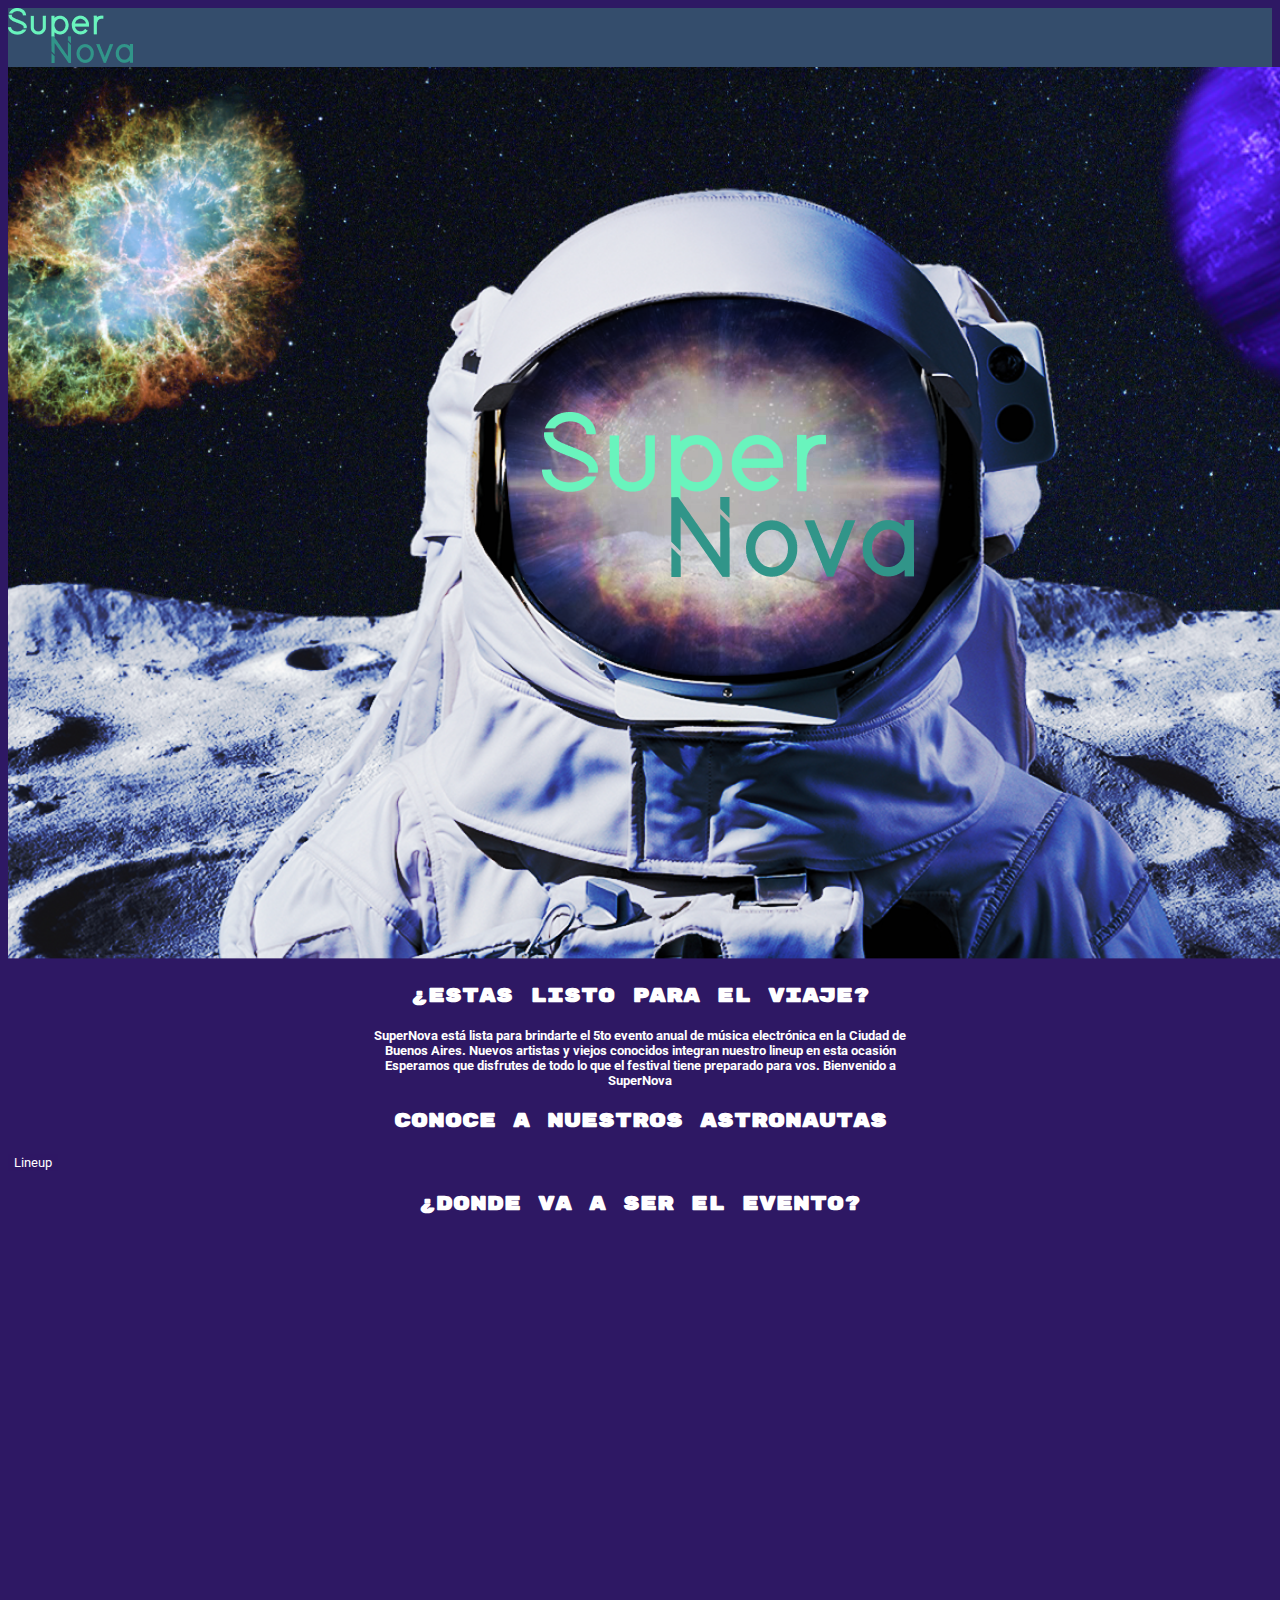
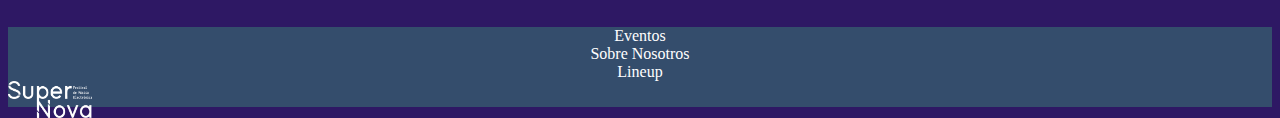
<file: index.html>
<!DOCTYPE html>
<html lang="en" class="html-index">
<head>
    <meta charset="UTF-8">
    <meta http-equiv="X-UA-Compatible" content="IE=edge">
    <meta name="viewport" content="width=device-width, initial-scale=1.0">
    <title>Pagina Principal SuperNova</title>
    <link href="https://cdn.jsdelivr.net/npm/bootstrap@5.3.0-alpha1/dist/css/bootstrap.min.css" rel="stylesheet" integrity="sha384-GLhlTQ8iRABdZLl6O3oVMWSktQOp6b7In1Zl3/Jr59b6EGGoI1aFkw7cmDA6j6gD" crossorigin="anonymous">
    <link rel="stylesheet" href="https://cdnjs.cloudflare.com/ajax/libs/font-awesome/4.7.0/css/font-awesome.min.css">

    <!-- fuentes -->
    <link rel="preconnect" href="https://fonts.googleapis.com">
    <link rel="preconnect" href="https://fonts.gstatic.com" crossorigin>
    <link href="https://fonts.googleapis.com/css2?family=Rubik+Mono+One&display=swap" rel="stylesheet">
    <link rel="preconnect" href="https://fonts.googleapis.com">
    <link rel="preconnect" href="https://fonts.gstatic.com" crossorigin>
    <link href="https://fonts.googleapis.com/css2?family=Roboto:ital,wght@0,400;1,100&display=swap" rel="stylesheet">
    <link rel="stylesheet" href="./CSS/styles.css">
</head>

<body class="body">
    <div class="topnav">
        <img src="./Imagenes-supernova/logo.png" alt="logo">
    </div>

    <img class="fondo-laptop" src="./Imagenes-supernova/Pagina Principal.png" alt="fondo-laptop">
    
    <img class="fondo-movil" src="./Imagenes-supernova/fondo.png" alt="fondo-movil">


    <h1 class="bienvenida">¿Estas listo para el viaje?</h1>

    <h4 class="texto-index">SuperNova está lista para brindarte el 5to evento anual de música electrónica en la Ciudad de Buenos Aires.

        Nuevos artistas y viejos conocidos integran nuestro lineup en esta ocasión 
        
        Esperamos que disfrutes de todo lo que el festival tiene preparado para vos.
        
        Bienvenido a SuperNova</h4>

    
    <h3 class="lineup">Conoce a nuestros astronautas</h3>
    
    <div class="row">
        <button id="btn" class="boton-lineup">
            <a class="link-lineup" href="./Pages/lineup.html">Lineup</a> 
        </button>
    </div>
    
    <h3 class="mapa">¿Donde va a ser el evento?</h3>

    <p class="iframe">
        <iframe class="iframe" src="https://www.google.com/maps/embed?pb=!1m18!1m12!1m3!1d3283.9650029363593!2d-58.36359308505226!3d-34.6050464650749!2m3!1f0!2f0!3f0!3m2!1i1024!2i768!4f13.1!3m3!1m2!1s0x95a3352f6d9b1d61%3A0xc29771db8a514e82!2sAv.%20de%20los%20Italianos%2C%20Buenos%20Aires!5e0!3m2!1ses!2sar!4v1677771933197!5m2!1ses!2sar" width="400" height="300" style="border:0;" allowfullscreen="" loading="lazy" referrerpolicy="no-referrer-when-downgrade"></iframe>
    </p>
    </div>


    <footer class="footer">
    
        <div class="container-fluid">
            <div class="row">
                <div class="col" >
                    <a href="Pages/eventos.html">Eventos</a>
                </div>
                <div class="col">
                    <a href="Pages/sobre_nosotros.html">Sobre Nosotros</a>
                </div>
                <div class="col">
                    <a href="Pages/lineup.html">Lineup</a>
                </div>
                <div class="col">
                    <img class="logoblanco" src="./Imagenes-supernova/logoblanco.png" alt="logoblanco">
                </div>
                </div>
            </div>
        </div>
    </footer>








<!-- bootstrap -->
    <script 
        src="https://cdn.jsdelivr.net/npm/bootstrap@5.3.0-alpha1/dist/js/bootstrap.bundle.min.js" 
        integrity="sha384-w76AqPfDkMBDXo30jS1Sgez6pr3x5MlQ1ZAGC+nuZB+EYdgRZgiwxhTBTkF7CXvN" 
        crossorigin="anonymous">
    </script>
</body>


</html>
</file>
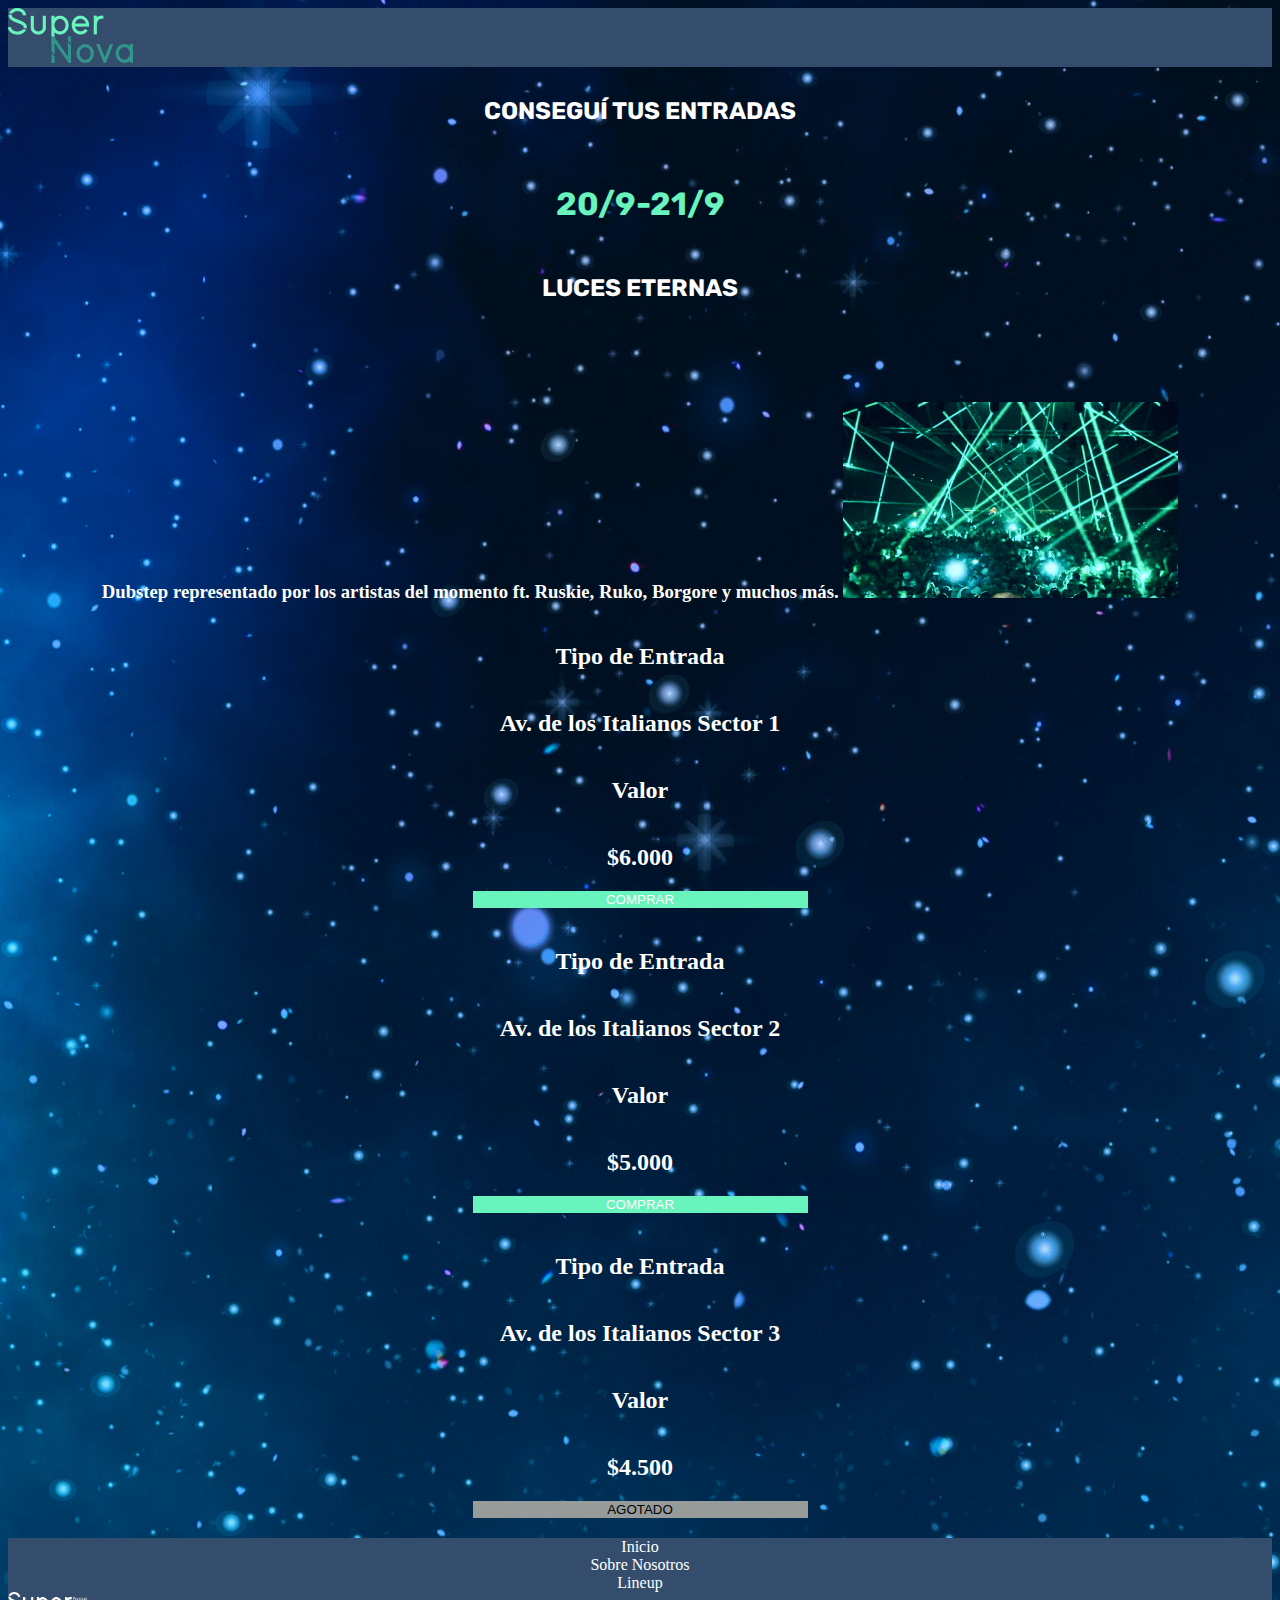
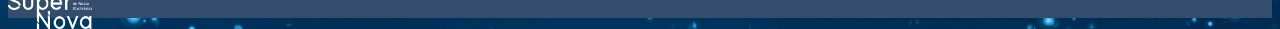
<file: Pages/compra_entradas.html>
<!DOCTYPE html>
<html lang="en">
<head>
    <meta charset="UTF-8">
    <meta http-equiv="X-UA-Compatible" content="IE=edge">
    <meta name="viewport" content="width=device-width, initial-scale=1.0">
    <title>Comprar Entradas Supernova</title>

    <link href="https://cdn.jsdelivr.net/npm/bootstrap@5.3.0-alpha1/dist/css/bootstrap.min.css" rel="stylesheet" integrity="sha384-GLhlTQ8iRABdZLl6O3oVMWSktQOp6b7In1Zl3/Jr59b6EGGoI1aFkw7cmDA6j6gD" crossorigin="anonymous">
    <link rel="stylesheet" href="https://cdnjs.cloudflare.com/ajax/libs/font-awesome/4.7.0/css/font-awesome.min.css">


        <!-- fuentes -->
        <link rel="preconnect" href="https://fonts.googleapis.com">
        <link rel="preconnect" href="https://fonts.gstatic.com" crossorigin>
        <link href="https://fonts.googleapis.com/css2?family=Rubik+Mono+One&display=swap" rel="stylesheet">
        <link rel="preconnect" href="https://fonts.googleapis.com">
        <link rel="preconnect" href="https://fonts.gstatic.com" crossorigin>
        <link rel="preconnect" href="https://fonts.googleapis.com">
        <link rel="preconnect" href="https://fonts.gstatic.com" crossorigin>
        <link href="https://fonts.googleapis.com/css2?family=Roboto&family=Rubik:wght@700&display=swap" rel="stylesheet">    


        <!-- bootstrap -->
        <link href="https://cdn.jsdelivr.net/npm/bootstrap@5.3.0-alpha1/dist/css/bootstrap.min.css" rel="stylesheet" integrity="sha384-GLhlTQ8iRABdZLl6O3oVMWSktQOp6b7In1Zl3/Jr59b6EGGoI1aFkw7cmDA6j6gD" crossorigin="anonymous">

        <link rel="stylesheet" href="../CSS/styles.css">
</head>
<body class="fondo-entradas">

    <div class="topnav">
        <img src="../Imagenes-supernova/logo.png" alt="logo">
    </div>

<div class="row entradas1">
    <div class="column entradas2">
    <h2 class="titulo-entradas">CONSEGUÍ TUS ENTRADAS</h2>

    <h1 class="fechas-eventos">20/9-21/9</h1>

    <h2 class="nombre-eventos">LUCES ETERNAS</h2>



    <h3 class="texto-entradas">Dubstep representado por los artistas del momento ft. Ruskie, Ruko, Borgore y muchos más.

        <img class="luces-eternas" src="../Imagenes-supernova/luces eternas.png" alt="luces-eternas">


        <h2 class="tipo-entradas">Tipo de Entrada</h2>

        <h2 class="ubicacion">Av. de los Italianos Sector 1</h2>

        <h2 class="valor">Valor</h2>

        <h2 class="precio">$6.000</h2>

        <button class="boton-comprar">
        <a href="./datos_compra.html">COMPRAR</a>
        </button>

    <!-- ubicacion 2 -->

        <h2 class="tipo-entradas">Tipo de Entrada</h2>

        <h2 class="ubicacion">Av. de los Italianos Sector 2</h2>

        <h2 class="valor">Valor</h2>

        <h2 class="precio">$5.000</h2>

        <button class="boton-comprar">
        <a href="./datos_compra.html">COMPRAR</a>
        </button>

    <!-- ubicacion 3 -->

        <h2 class="tipo-entradas">Tipo de Entrada</h2>

        <h2 class="ubicacion">Av. de los Italianos Sector 3</h2>

        <h2 class="valor">Valor</h2>

        <h2 class="precio">$4.500</h2>

        <button class="boton-comprar-agotado">
        <a>AGOTADO</a>
        </button>
    </div>
</div>







</body>

<footer class="footer">
    
    <div class="container-fluid">
        <div class="row">
            <div class="col" >
                <a href="../index.html">Inicio</a>
            </div>
            <div class="col">
                <a href="./sobre_nosotros.html">Sobre Nosotros</a>
            </div>
            <div class="col">
                <a href="./lineup.html">Lineup</a>
            </div>
            <div class="col">
                <img class="logoblanco" src="../Imagenes-supernova/logoblanco.png" alt="logoblanco">
            </div>
            </div>
        </div>
    </div>
</footer>





<!--bootstrap-->
<script src="https://cdn.jsdelivr.net/npm/bootstrap@5.3.0-alpha1/dist/js/bootstrap.bundle.min.js" integrity="sha384-w76AqPfDkMBDXo30jS1Sgez6pr3x5MlQ1ZAGC+nuZB+EYdgRZgiwxhTBTkF7CXvN" crossorigin="anonymous"></script>

</html>
</file>
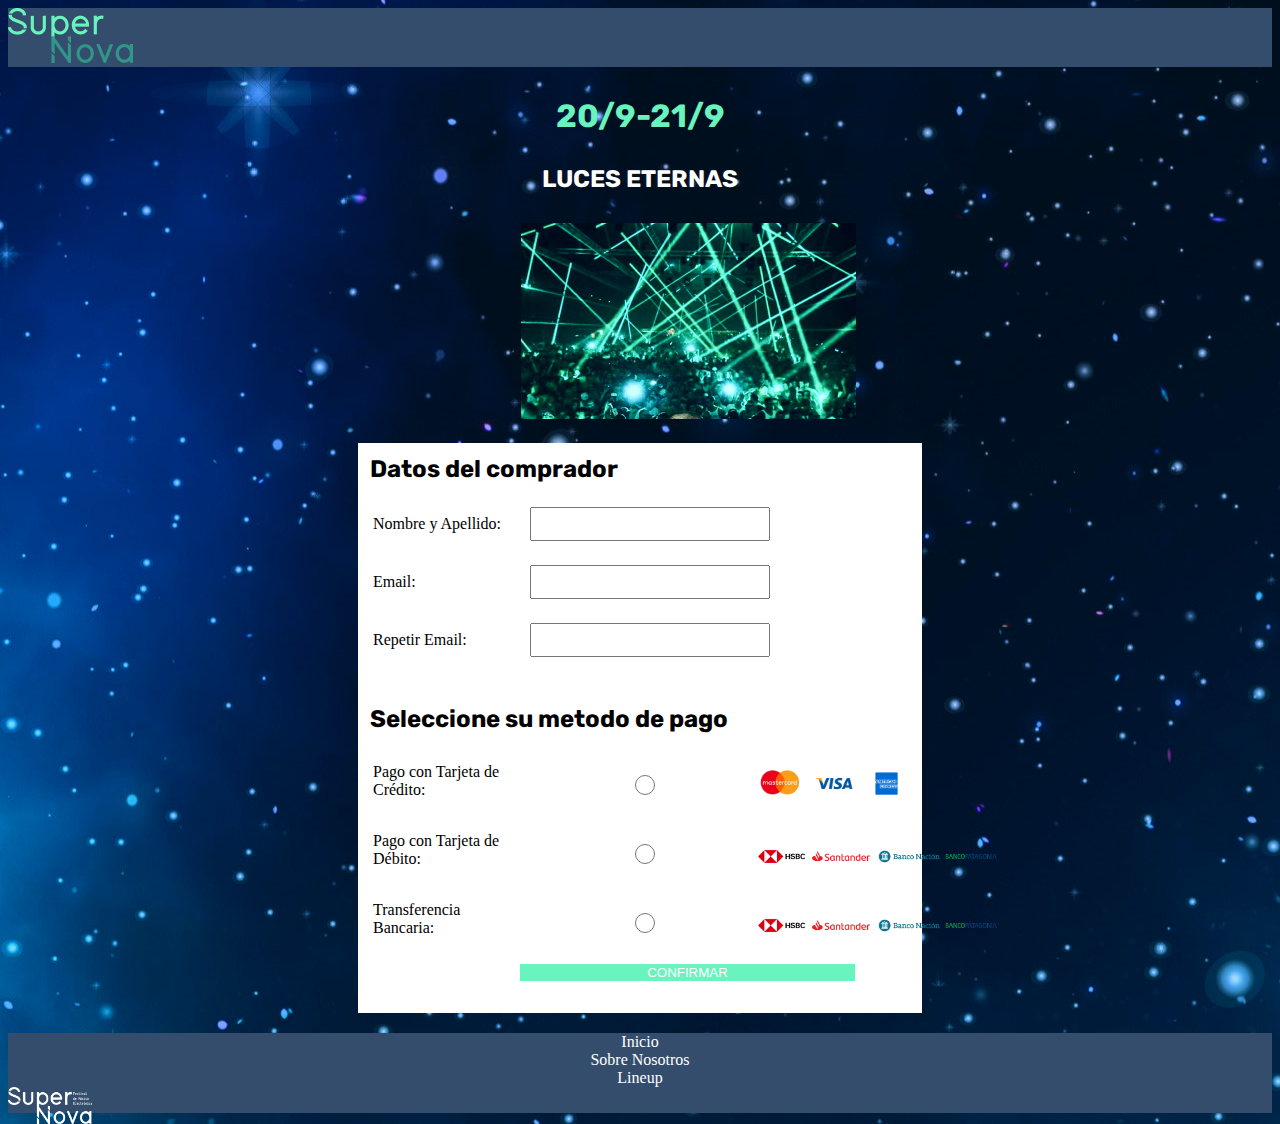
<file: Pages/datos_compra.html>
<!DOCTYPE html>
<html lang="en">
<head>
    <meta charset="UTF-8">
    <meta http-equiv="X-UA-Compatible" content="IE=edge">
    <meta name="viewport" content="width=device-width, initial-scale=1.0">
    <title>Datos Comprador Supernova</title>

    <link rel="stylesheet" href="https://cdnjs.cloudflare.com/ajax/libs/font-awesome/4.7.0/css/font-awesome.min.css">


        <!-- fuentes -->
        <link rel="preconnect" href="https://fonts.googleapis.com">
        <link rel="preconnect" href="https://fonts.gstatic.com" crossorigin>
        <link rel="preconnect" href="https://fonts.googleapis.com">
        <link rel="preconnect" href="https://fonts.gstatic.com" crossorigin>
        <link rel="preconnect" href="https://fonts.googleapis.com">
        <link rel="preconnect" href="https://fonts.gstatic.com" crossorigin>
        <link href="https://fonts.googleapis.com/css2?family=Rubik:wght@700&display=swap" rel="stylesheet">
        <link href="https://fonts.googleapis.com/css2?family=Roboto:ital,wght@0,400;1,100&display=swap" rel="stylesheet">    

    <!--bootstrap-->
    <link href="https://cdn.jsdelivr.net/npm/bootstrap@5.3.0-alpha1/dist/css/bootstrap.min.css" rel="stylesheet" integrity="sha384-GLhlTQ8iRABdZLl6O3oVMWSktQOp6b7In1Zl3/Jr59b6EGGoI1aFkw7cmDA6j6gD" crossorigin="anonymous">
    
    <link rel="stylesheet" href="../CSS/styles.css">
</head>

<body class="fondo-datos">
    
    <div class="topnav">
        <img src="../Imagenes-supernova/logo.png" alt="logo">
    </div>

    <h1 class="fechas-datos">20/9-21/9</h1>

    <h2 class="nombre-datos">LUCES ETERNAS</h2>



    <img class="luces-eternas-datos" src="../Imagenes-supernova/luces eternas.png" alt="luces-eternas">

    <form  class="formulario">
        <div>
            <ul>
                <li>
                    <h2 class="titulo-pago">Datos del comprador</h2>
                </li>
                <li>
                    <label for="name">Nombre y Apellido:</label>
                    <input type="text"/>
                </li>
                <li>
                    <label for="email">Email:</label>
                    <input type="email" name="email" required />
                </li>
                <li>
                    <label for="email">Repetir Email:</label>
                    <input type="email" name="Repetir"/>
                </li>
                <li>
                <li>
                    <h2 class="titulo-pago">Seleccione su metodo de pago</h2>
                </li>
                <li>
                    <label for="pago">Pago con Tarjeta de Crédito:</label>
                <input class="tarjeta-credito" type="radio" name=""><img class="credito" src="../Imagenes-supernova/Tarjetas credito.png" alt="">
                </li>
                <li>
                    <label for="pago">Pago con Tarjeta de Débito:</label>
                <input type="radio" name=""><img class="debito" src="../Imagenes-supernova/Tarjetas debito.png" alt="">
                </li>
                <li>
                    <label for="pago">Transferencia Bancaria:</label>
                <input type="radio" name=""><img class="debito" src="../Imagenes-supernova/Tarjetas debito.png" alt="">
                </li>
                <li>
                    <button class="boton-comprar-datos">
                        <a href="./datos_compra.html">CONFIRMAR</a>
                        </button>
                </li>
            </ul>
        </div>
    </form>

</body>

<footer class="footer">
    
    <div class="container-fluid">
        <div class="row">
            <div class="col" >
                <a href="../index.html">Inicio</a>
            </div>
            <div class="col">
                <a href="./sobre_nosotros.html">Sobre Nosotros</a>
            </div>
            <div class="col">
                <a href="./lineup.html">Lineup</a>
            </div>
            <div class="col">
                <img class="logoblanco" src="../Imagenes-supernova/logoblanco.png" alt="logoblanco">
            </div>
            </div>
        </div>
    </div>
</footer>


<!--bootstrap-->
    <script src="https://cdn.jsdelivr.net/npm/bootstrap@5.3.0-alpha1/dist/js/bootstrap.bundle.min.js" integrity="sha384-w76AqPfDkMBDXo30jS1Sgez6pr3x5MlQ1ZAGC+nuZB+EYdgRZgiwxhTBTkF7CXvN" crossorigin="anonymous"></script>

</html>
</file>
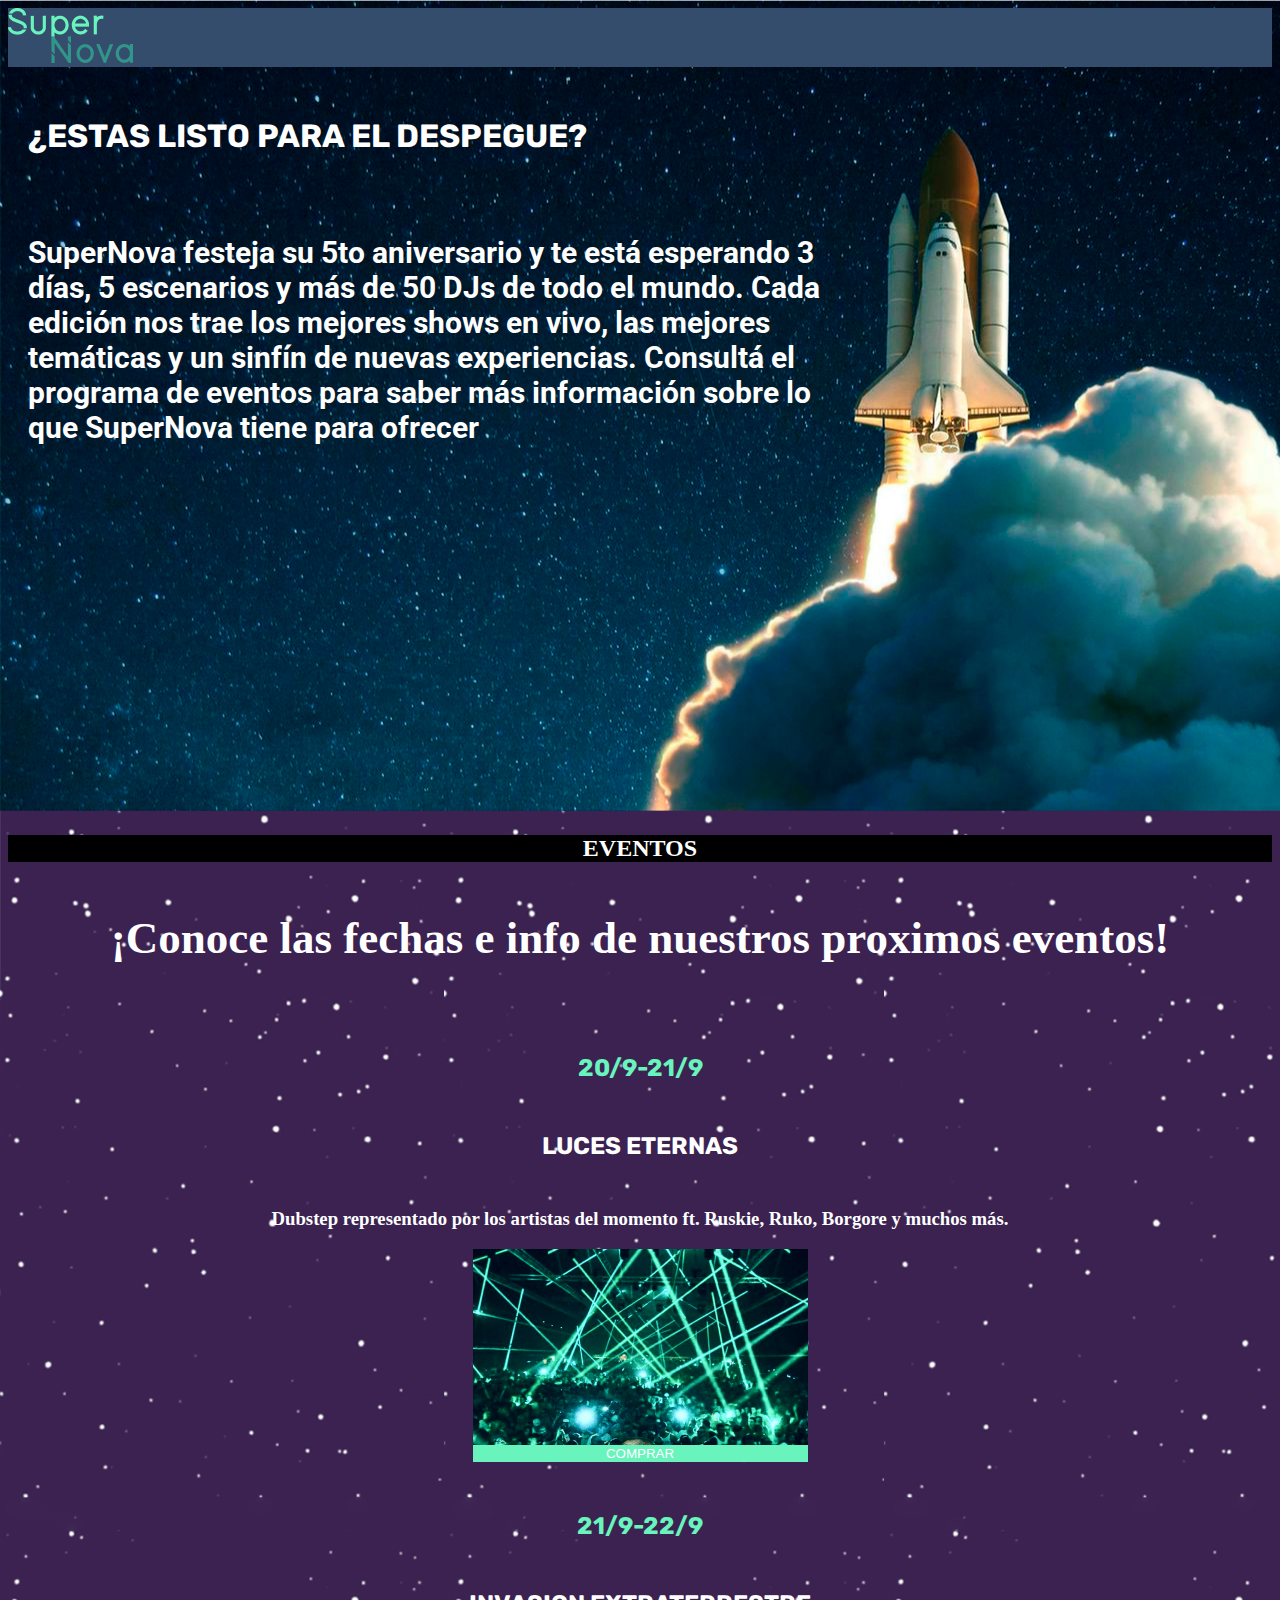
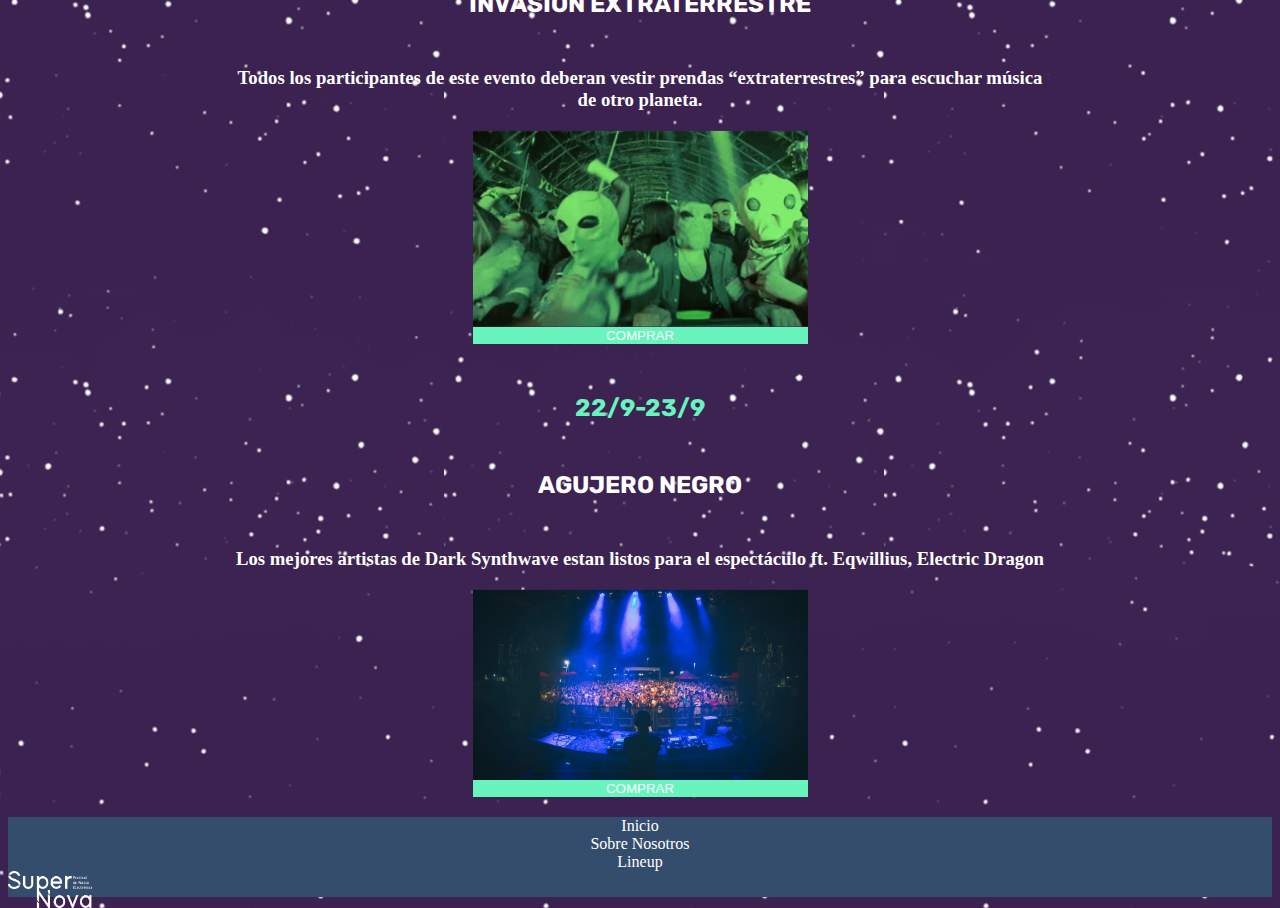
<file: Pages/eventos.html>
<!DOCTYPE html>
<html lang="en" class="html-eventos">
<head>
    <meta charset="UTF-8">
    <meta http-equiv="X-UA-Compatible" content="IE=edge">
    <meta name="viewport" content="width=device-width, initial-scale=1.0">
    <title>Eventos Supernova</title>

    <link rel="stylesheet" href="https://cdnjs.cloudflare.com/ajax/libs/font-awesome/4.7.0/css/font-awesome.min.css">


        <!-- fuentes -->
        <link rel="preconnect" href="https://fonts.googleapis.com">
        <link rel="preconnect" href="https://fonts.gstatic.com" crossorigin>
        <link href="https://fonts.googleapis.com/css2?family=Rubik+Mono+One&display=swap" rel="stylesheet">
        <link rel="preconnect" href="https://fonts.googleapis.com">
        <link rel="preconnect" href="https://fonts.gstatic.com" crossorigin>
        <link rel="preconnect" href="https://fonts.googleapis.com">
        <link rel="preconnect" href="https://fonts.gstatic.com" crossorigin>
        <link href="https://fonts.googleapis.com/css2?family=Roboto&family=Rubik:wght@700&display=swap" rel="stylesheet">    
        
        <!-- bootstrap -->
        <link href="https://cdn.jsdelivr.net/npm/bootstrap@5.3.0-alpha1/dist/css/bootstrap.min.css" rel="stylesheet" integrity="sha384-GLhlTQ8iRABdZLl6O3oVMWSktQOp6b7In1Zl3/Jr59b6EGGoI1aFkw7cmDA6j6gD" crossorigin="anonymous">

        <link rel="stylesheet" href="../CSS/styles.css">

    </head>

<body class="fondo-eventos">
    <div class="topnav">
        <img src="../Imagenes-supernova/logo.png" alt="logo">
    </div>

<div class="eventos-escritorio" id="eventos-escritorio">

    
    <h1 class="titulo-eventos1">¿ESTAS LISTO PARA EL DESPEGUE?</h1>
    
    <h4 class="texto-despegue">SuperNova festeja su 5to aniversario y te está esperando
        3 días, 5 escenarios y más de 50 DJs de todo el mundo. Cada edición nos trae los mejores shows en vivo, las mejores temáticas y un sinfín de nuevas experiencias.
        Consultá el programa de eventos para saber más información sobre lo que SuperNova tiene para ofrecer
    </h4>

</div>

<div class="titulo-eventos2">
    <h2>EVENTOS</h2>
</div>
<h4 class="titulo-eventos3">¡Conoce las fechas e info de nuestros proximos eventos!</h4>

<div class="row">
    <div class="column">
      <h2 class="fechas-eventos">20/9-21/9</h2>
      
      <h2 class="nombre-eventos">LUCES ETERNAS</h2>
      
      <h3 class="texto-eventos">Dubstep representado por los artistas del momento ft. Ruskie, Ruko, Borgore y muchos más.
      </h3>

      <img src="../Imagenes-supernova/luces eternas.png" alt="luces-eternas">
      <button class="boton-comprar">
        <a href="./compra_entradas.html">COMPRAR</a>
        </button>
        
        <h2 class="fechas-eventos">21/9-22/9</h2>
        
        <h2 class="nombre-eventos">INVASION EXTRATERRESTRE</h2>
        
        <h3 class="texto-eventos">Todos los participantes de este evento deberan vestir prendas “extraterrestres” para escuchar música de otro planeta.
        </h3>
        <img src="../Imagenes-supernova/invasion extraterrestre.png" alt="invasion-extraterrestre">
        <button class="boton-comprar">
            <a href="./compra_entradas.html">COMPRAR</a>
            </button>

      <h2 class="fechas-eventos">22/9-23/9</h2>
      
      <h2 class="nombre-eventos">AGUJERO NEGRO</h2>
      
      <h3 class="texto-eventos">Los mejores artistas de Dark Synthwave estan listos para el espectáculo ft. Eqwillius, Electric Dragon
      </h3>
      <img class="imagen-agujero" src="../Imagenes-supernova/agujero negro.png" alt="agujero-negro">
      <button class="boton-comprar">
        <a href="./compra_entradas.html">COMPRAR</a>
        </button>
    </div>

</div>



    <footer class="footer">
    
        <div class="container-fluid">
            <div class="row">
                <div class="col" >
                    <a href="../index.html">Inicio</a>
                </div>
                <div class="col">
                    <a href="./sobre_nosotros.html">Sobre Nosotros</a>
                </div>
                <div class="col">
                    <a href="./lineup.html">Lineup</a>
                </div>
                <div class="col">
                    <img class="logoblanco" src="../Imagenes-supernova/logoblanco.png" alt="logoblanco">
                </div>
                </div>
            </div>
        </div>
    </footer>


    <!--bootstrap-->
<script src="https://cdn.jsdelivr.net/npm/bootstrap@5.3.0-alpha1/dist/js/bootstrap.bundle.min.js" integrity="sha384-w76AqPfDkMBDXo30jS1Sgez6pr3x5MlQ1ZAGC+nuZB+EYdgRZgiwxhTBTkF7CXvN" crossorigin="anonymous"></script>
    </html>
</file>
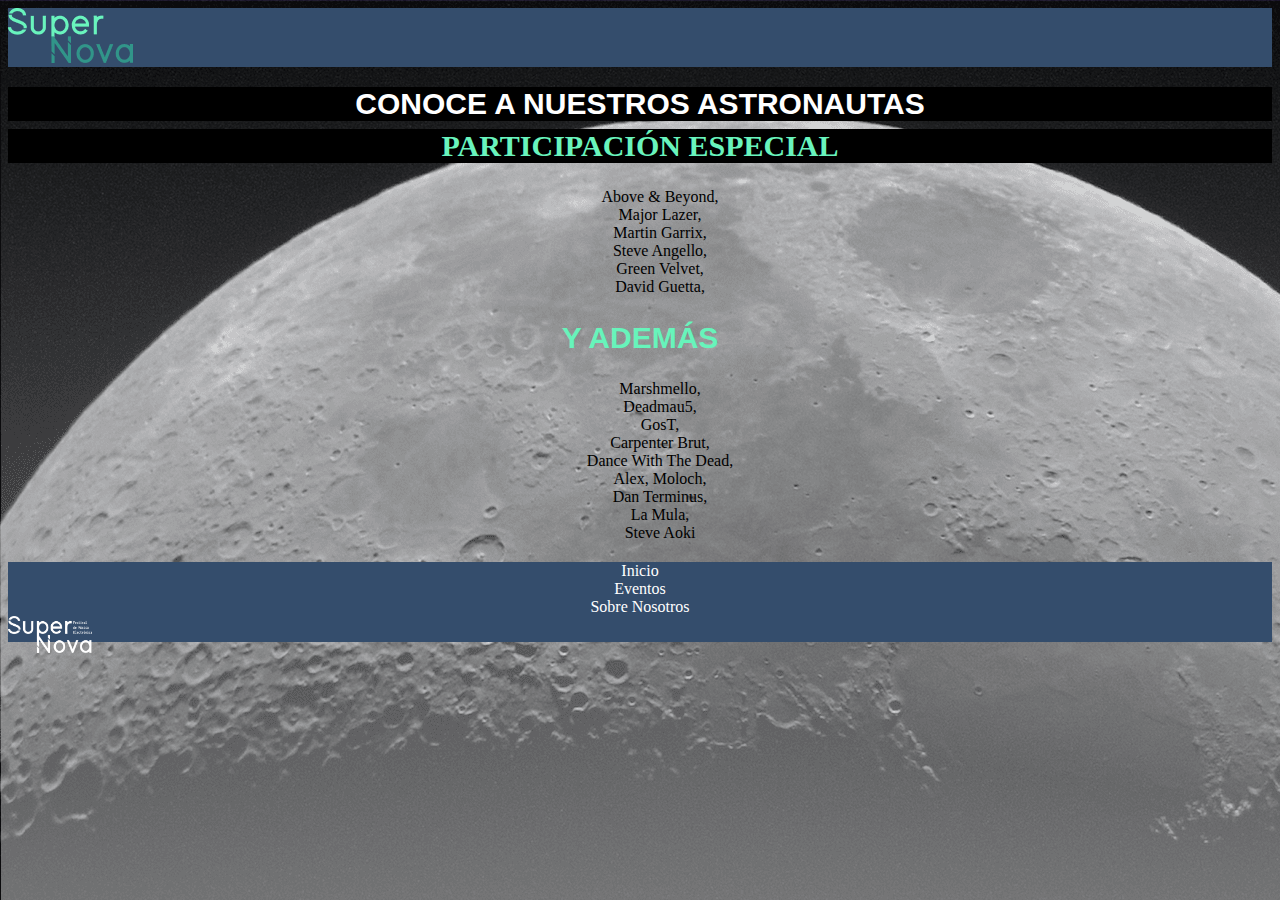
<file: Pages/lineup.html>
<!DOCTYPE html>
<html lang="en">
<head>
    <meta charset="UTF-8">
    <meta http-equiv="X-UA-Compatible" content="IE=edge">
    <meta name="viewport" content="width=device-width, initial-scale=1.0">
    <title>Lineup Supernova</title>

    <link href="https://cdn.jsdelivr.net/npm/bootstrap@5.3.0-alpha1/dist/css/bootstrap.min.css" rel="stylesheet" integrity="sha384-GLhlTQ8iRABdZLl6O3oVMWSktQOp6b7In1Zl3/Jr59b6EGGoI1aFkw7cmDA6j6gD" crossorigin="anonymous">
    <link rel="stylesheet" href="https://cdnjs.cloudflare.com/ajax/libs/font-awesome/4.7.0/css/font-awesome.min.css">

            <!-- fuentes -->
            <link rel="preconnect" href="https://fonts.googleapis.com">
            <link rel="preconnect" href="https://fonts.gstatic.com" crossorigin>
            <link href="https://fonts.googleapis.com/css2?family=Rubik+Mono+One&display=swap" rel="stylesheet">
            <link rel="preconnect" href="https://fonts.googleapis.com">
            <link rel="preconnect" href="https://fonts.gstatic.com" crossorigin>
            <link href="https://fonts.googleapis.com/css2?family=Roboto:ital,wght@0,400;1,100&display=swap" rel="stylesheet">    
    
    <link rel="stylesheet" href="../CSS/styles.css">
</head>
<body class="body lineup1">

    <div class="topnav">
        <img src="../Imagenes-supernova/logo.png" alt="logo">
    </div>

    <h1 class="titulo-lineup">CONOCE A NUESTROS ASTRONAUTAS</h1>

    <h2 class="titulo-1">PARTICIPACIÓN ESPECIAL</h2>
    
    <div class="container">

            <ul class="lista-1">
        
            <li>Above & Beyond,</li>
            <li>Major Lazer,</li>
            <li>Martin Garrix,</li>  
            <li>Steve Angello,</li> 
            <li>Green Velvet,</li>  
            <li>David Guetta,</li>
        </ul>
            
        <h2 class="titulo-2">Y ADEMÁS</h2>
        
        <ul class="lista-2">
        
            <li>Marshmello,</li>
            <li>Deadmau5,</li>
            <li>GosT,</li>
            <li>Carpenter Brut,</li>
            <li>Dance With The Dead,</li>
            <li>Alex, Moloch,</li>
            <li>Dan Terminus,</li>
            <li>La Mula,</li>
            <li> Steve Aoki</li>
        </ul>
    </div>



<footer class="footer">
    
    <div class="container-fluid">
        <div class="row">
            <div class="col" >
                <a href="../index.html">Inicio</a>
            </div>
            <div class="col">
                <a href="./eventos.html">Eventos</a>
            </div>
            <div class="col">
                <a href="./sobre_nosotros.html">Sobre Nosotros</a>
            </div>
            <div class="col">
                <img class="logoblanco" src="../Imagenes-supernova/logoblanco.png" alt="logoblanco">
            </div>
            </div>
        </div>
    </div>
</footer>

</body>



<!--bootstrap-->
<script src="https://cdn.jsdelivr.net/npm/bootstrap@5.3.0-alpha1/dist/js/bootstrap.bundle.min.js" integrity="sha384-w76AqPfDkMBDXo30jS1Sgez6pr3x5MlQ1ZAGC+nuZB+EYdgRZgiwxhTBTkF7CXvN" crossorigin="anonymous"></script>

</html>
</file>
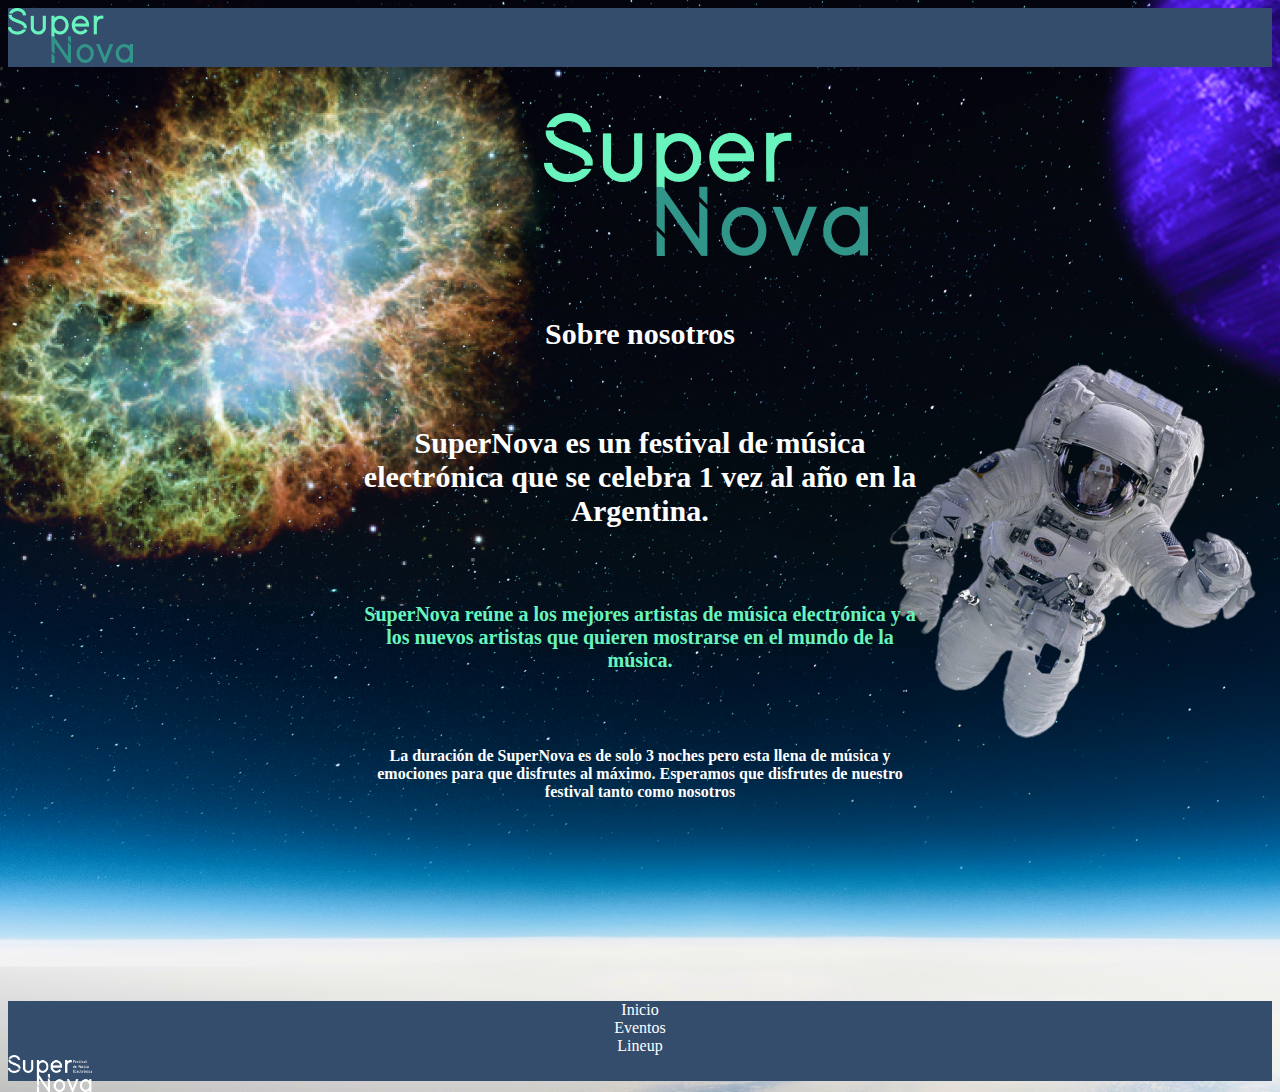
<file: Pages/sobre_nosotros.html>
<!DOCTYPE html>
<html lang="en">
<head>
    <meta charset="UTF-8">
    <meta http-equiv="X-UA-Compatible" content="IE=edge">
    <meta name="viewport" content="width=device-width, initial-scale=1.0">
    <title>Sobre nosotros</title>

    <link rel="stylesheet" href="https://cdnjs.cloudflare.com/ajax/libs/font-awesome/4.7.0/css/font-awesome.min.css">


        <!-- fuentes -->
        <link rel="preconnect" href="https://fonts.googleapis.com">
        <link rel="preconnect" href="https://fonts.gstatic.com" crossorigin>
        <link href="https://fonts.googleapis.com/css2?family=Rubik+Mono+One&display=swap" rel="stylesheet">
        <link rel="preconnect" href="https://fonts.googleapis.com">
        <link rel="preconnect" href="https://fonts.gstatic.com" crossorigin>
        <link href="https://fonts.googleapis.com/css2?family=Roboto:ital,wght@0,400;1,100&display=swap" rel="stylesheet">    

    <!--bootstrap-->
    <link href="https://cdn.jsdelivr.net/npm/bootstrap@5.3.0-alpha1/dist/css/bootstrap.min.css" rel="stylesheet" integrity="sha384-GLhlTQ8iRABdZLl6O3oVMWSktQOp6b7In1Zl3/Jr59b6EGGoI1aFkw7cmDA6j6gD" crossorigin="anonymous">
    
    <link rel="stylesheet" href="../CSS/styles.css">
</head>
<body class="fondo-sobre">
    <div class="topnav">
        <img src="../Imagenes-supernova/logo.png" alt="logo">
    </div>



<div>
    <div>
        <h1 class="titulo">Sobre nosotros</h1>
        <h3 class="texto1">SuperNova es un festival de música electrónica que se celebra 1 vez al año en la Argentina.</h3>
        <h2 class="texto-verde">SuperNova reúne a los mejores artistas de música electrónica y a 
        los nuevos artistas que quieren mostrarse en el mundo de la música.
        </h2>
        <h3 class="texto2">La duración de SuperNova es de solo 3 noches pero esta llena de música y emociones para que disfrutes al máximo.
        Esperamos que disfrutes de nuestro festival tanto como nosotros</h3>
    </div>
</div>


<footer class="footer">
    
    <div class="container-fluid">
        <div class="row">
            <div class="col" >
                <a href="../index.html">Inicio</a>
            </div>
            <div class="col">
                <a href="./eventos.html">Eventos</a>
            </div>
            <div class="col">
                <a href="./lineup.html">Lineup</a>
            </div>
            <div class="col">
                <img class="logoblanco" src="../Imagenes-supernova/logoblanco.png" alt="logoblanco">
            </div>
            </div>
        </div>
    </div>
</footer>



















<!--bootstrap-->
<script src="https://cdn.jsdelivr.net/npm/bootstrap@5.3.0-alpha1/dist/js/bootstrap.bundle.min.js" integrity="sha384-w76AqPfDkMBDXo30jS1Sgez6pr3x5MlQ1ZAGC+nuZB+EYdgRZgiwxhTBTkF7CXvN" crossorigin="anonymous"></script>
</body>
</html>
</file>
<file: CSS/styles.css>
/*vista-telefono-index*/
@media screen and (max-width: 375px) {
  .html-index { 
    width: 100%;
    height: 100%;
    margin: 0;
    padding: 0;
    overflow-x: hidden;
  }
  
  .blue {
    background-color: #344D6C;
  }
  .menu-index {
    border: none;
    visibility: hidden;
  }
  .topnav {
    overflow: hidden;
    background-color: #344D6C;
    position: relative;
  }
  .fondo-laptop {
    display: none;
    visibility: hidden;
  }
  .fondo-movil {
    width: 375px;
  }
  .body {
    background-color: #2e1864;
    overflow-x: hidden;
  }
  .bienvenida {
    font-family: "Rubik Mono One", sans-serif;
    font-size: 20px;
    text-align: center;
    color: white;
    margin: 20px;
  }
  .texto-index {
    font-family: "Roboto", sans-serif;
    text-align: center;
    font-size: small;
    color: white;
    margin: 20px;
  }
  .lineup {
    font-family: "Rubik Mono One", sans-serif;
    font-size: 20px;
    text-align: center;
    color: white;
    margin: 20px;
  }
  .boton-lineup {
    font-family: "Roboto", sans-serif;
    background-color: rgba(46, 24, 100, 0.9294117647);
    color: white;
    border: none;
  }
  .link-lineup {
    color: white;
  }
  .mapa {
    font-family: "Rubik Mono One", sans-serif;
    font-size: 20px;
    text-align: center;
    color: white;
    margin: 20px;
  }
  .iframe {align-items: center;
    height: 350px;
    width: 350px;
  margin-left: 7px;
  }
  .footer {
    background-color: #344D6C;
    height: 90px;
    text-align: center;
    text-decoration: none;
    font-size: 14px;
  }
  .logoblanco{
    height: 20px;
  }
  a:link {
    text-decoration: none;
    color: white;
  }
  .logoblanco {
    height: 37px;
    display: block;
  }
}
/*vista-laptop-index*/
@media screen and (min-width: 376px) and (max-width: 1440px) {
  .menu-index {
    border: none;
  }
  .topnav {
    overflow: hidden;
    background-color: #344D6C;
    position: relative;
  }
  .topnav #myLinks {
    display: none;
  }
  .topnav a {
    color: white;
    padding: 14px 16px;
    text-decoration: none;
    font-size: 17px;
  }
  .topnav a.icon {
    display: block;
    position: absolute;
    right: 0;
    top: 0;
  }
  .topnav a:hover {
    background-color: #233448;
    color: white;
  }
  .fondo-laptop {
    height: auto;
    width: 1440px;
  }
  .body {
    background-color: #2e1864;
    overflow-x: hidden;}
  .bienvenida {
    font-family: "Rubik Mono One", sans-serif;
    font-size: 20px;
    text-align: center;
    color: white;
    margin: 20px;
  }
  .texto-index {
    font-family: "Roboto", sans-serif;
    text-align: center;
    font-size: small;
    color: white;
    margin: 20px;
  }
  .lineup {
    font-family: "Rubik Mono One", sans-serif;
    font-size: 20px;
    text-align: center;
    color: white;
    margin: 20px;
  }
  .boton-lineup {
    font-family: "Roboto", sans-serif;
    background-color: rgba(46, 24, 100, 0.9294117647);
    color: white;
    border: none;
  }
  .link-lineup {
    color: white;
  }
  .mapa {
    font-family: "Rubik Mono One", sans-serif;
    font-size: 20px;
    text-align: center;
    color: white;
    margin: 20px;
  }
  .iframe {
    height: 375px;
    width: 375px;
    display: block;
    margin-right: auto;
    margin-left: auto;
  }
  .fondo-movil {
    display: none;
    width: 375px;
  }
  .bienvenida {
    font-family: "Rubik Mono One", sans-serif;
    font-size: 20px;
    text-align: center;
    color: white;
    margin: 20px;
  }
  .texto-index {
    font-family: "Roboto", sans-serif;
    text-align: center;
    font-size: small;
    color: white;
    margin: 20px;
    margin-left: 350px;
    margin-right: 350px;
  }
  .lineup {
    font-family: "Rubik Mono One", sans-serif;
    font-size: 20px;
    text-align: center;
    color: white;
    margin: 20px;
  }
  .boton-lineup {
    font-family: "Roboto", sans-serif;
    background-color: rgba(46, 24, 100, 0.9294117647);
    color: white;
    border: none;
  }
  .link-lineup {
    color: white;
  }
  .mapa {
    font-family: "Rubik Mono One", sans-serif;
    font-size: 20px;
    text-align: center;
    color: white;
    margin: 20px;
  }
  .iframe {
    height: 375px;
    width: 375px;
  }
  .footer {
    background-color: #344D6C;
    height: 80px;
    margin: auto;
    text-align: center;
    text-decoration: none;
  }
  a:link {
    text-decoration: none;
    color: white;
  }
  .logoblanco {
    height: 37px;
    display: block;
  }
}
.footer {
  background-color: #344D6C;
  height: 80px;
  margin: auto;
  text-align: center;
  text-decoration: none;
}

a:link {
  text-decoration: none;
  color: white;
}

.logoblanco {
  height: 37px;
  display: block;
}

/*vista-mobile-sobre-nosotros*/
@media screen and (max-width: 375px) {
  .fondo-sobre {
    background-image: url(../Imagenes-supernova/fondo\ mobile\ sobre\ nosotros.png);
  }
  .titulo {
    font-size: 30px;
    text-align: center;
    color: white;
    margin-top: 25px;
  }
  .texto1 {
    font-size: medium;
    text-align: center;
    margin-bottom: 20px;
    margin-top: 75px;
    color: white;
  }
  .texto-verde {
    font-size: 20px;
    text-align: center;
    margin: 20px;
    margin-top: 75px;
    color: #69F4BD;
  }
  .texto2 {
    font-size: medium;
    text-align: center;
    margin: 20px;
    margin-bottom: 200px;
    margin-top: 75px;
    color: white;
  }
}
/*vista-escritorio-sobre-nosotros*/
@media screen and (min-width: 376px) and (max-width: 1440px) {
  .fondo-sobre {
    background-image: url(../Imagenes-supernova/fondo\ sobre\ nosotros.png);
  }
  .titulo {
    font-size: 30px;
    text-align: center;
    color: white;
    margin-top: 250px;
  }
  .texto1 {
    font-size: 30px;
    text-align: center;
    margin-bottom: 20px;
    margin-top: 75px;
    color: white;
    margin-left: 350px;
    margin-right: 350px;
  }
  .texto-verde {
    font-size: 20px;
    text-align: center;
    margin: 20px;
    margin-top: 75px;
    color: #69F4BD;
    margin-left: 350px;
    margin-right: 350px;
  }
  .texto2 {
    font-size: medium;
    text-align: center;
    margin: 20px;
    margin-bottom: 200px;
    margin-top: 75px;
    color: white;
    margin-left: 350px;
    margin-right: 350px;
  }
}
/*vista-mobile-lineup*/
@media screen and (max-width: 375px) {
  .lineup1 {
    background-image: url(../Imagenes-supernova/fondo\ lineup\ mobile.png);
  }
  .titulo-lineup {
    font-family: "Rubik", sans-serif;
    font-size: 20px;
    text-align: center;
    background-color: black;
    color: white;
    margin-right: 20px;
    margin-left: 20px;
    margin-top: 20px;
  }
  .lista-1 {
    font-size: medium;
    text-align: center;
    margin: 20px;
    list-style: none;
  }
  .titulo-1 {
    font-size: 0px;
    text-align: center;
    color: #67f4bb;
    background-color: black;
    margin-top: -12px;
  }
  .titulo-2 {
    font-family: "Rubik", sans-serif;
    font-size: 20px;
    margin-left: 137px;
    color: #67f4bb;
  }
  .lista-1 {
    font-size: medium;
    text-align: center;
    margin: 20px;
    color: rgb(112, 154, 158);
    list-style: none;
  }
  .lista-2 {
    font-size: medium;
    text-align: center;
    margin: 20px;
    color: rgb(255, 255, 255);
    list-style: none;
  }
}
/*vista-escritorio-lineup*/
@media screen and (min-width: 376px) and (max-width: 1440px) {
  .lineup1 {
    background-image: url(../Imagenes-supernova/fondo\ lineup.png);
  }
  .titulo-lineup {
    font-family: "Rubik", sans-serif;
    font-size: 30px;
    text-align: center;
    background-color: black;
    color: white;
  }
  .lista-1 {
    font-size: medium;
    text-align: center;
    margin: 20px;
    list-style: none;
  }
  .titulo-1 {
    font-size: 30px;
    text-align: center;
    color: #69F4BD;
    background-color: black;
    margin-top: -12px;
  }
  .titulo-2 {
    font-family: "Rubik", sans-serif;
    font-size: 30px;
    text-align: center;
    color: #67f4bb;
  }
  .lista-2 {
    font-size: medium;
    text-align: center;
    margin: 20px;
    color: black;
    list-style: none;
  }
}
/*vista-mobile-eventos*/
@media screen and (max-width: 375px) {
  .html-eventos { width: 100%;
    height: 100%;
    margin: 0;
    padding: 0;
    overflow-x: hidden;
  }
  .fondo-eventos {
    background-image: url(../Imagenes-supernova/fondo\ eventos\ mobile.png);
    background-repeat: no-repeat;
    overflow-x: hidden;
  }
  .eventos-escritorio {
    color: white;
    margin-bottom: 800px;
    margin-top: 30px;
  }
  .titulo-eventos1 {
    position: relative;
    text-align: center;
    font-family: "Rubik", sans-serif;
  }
  .texto-despegue {
    margin-top: 80px;
    text-align: center;
    font-family: "Roboto", sans-serif;
  }
  .titulo-eventos2 {
    text-align: center;
    background-color: black;
    color: white;
    margin-bottom: -9px;
  }
  .titulo-eventos3 {
    text-align: center;
    color: white;
    margin-top: 50px;
  }
  .fechas-eventos {
    color: #69F4BD;
    font-family: "Rubik", sans-serif;
    margin-top: 30px;
  }
  .nombre-eventos {
    color: white;
    text-align: center;
    margin: 30px;
    font-family: "Rubik", sans-serif;
  }
  .texto-eventos {
    color: white;
    text-align: center;
  }
  .row {
    display: flex;
    flex-wrap: wrap;
    padding: 0 20px;
    justify-content: center;
    align-items: center;
  }
  .boton-comprar {
    margin: 0 auto;
    display: block;
    background-color: #69F4BD;
    color: black;
    border: none;
    text-decoration: none;
    width: 335px;
    margin-bottom: 20px;
  }
}
/*vista-escritorio-eventos*/
@media screen and (min-width: 376px) and (max-width: 1440px) {
  .fondo-eventos {overflow-x: hidden;
    background-image: url(../Imagenes-supernova/fondo\ eventos\ escritorio.png);
  }
  .eventos-escritorio {
    color: white;
    margin-bottom: 340px;
    margin-top: 50px;
  }
  .titulo-eventos1 {
    position: relative;
    text-align: left;
    font-family: "Rubik", sans-serif;
    margin-left: 20px;
    margin-right: 450px;
  }
  .texto-despegue {
    margin-top: 80px;
    text-align: left;
    margin-left: 20px;
    margin-right: 450px;
    font-family: "Roboto", sans-serif;
    font-size: 30px;
  }
  .titulo-eventos2 {
    text-align: center;
    background-color: black;
    color: white;
    margin-top: 390px;
  }
  .titulo-eventos3 {
    text-align: center;
    color: white;
    margin-top: 50px;
    font-size: 45px;
  }
  .fechas-eventos {
    color: #69F4BD;
    font-family: "Rubik", sans-serif;
    margin-top: 30px;
    text-align: center;
  }
  .nombre-eventos {
    color: white;
    text-align: center;
    margin: 30px;
    font-family: "Rubik", sans-serif;
  }
  .texto-eventos {
    color: white;
    text-align: center;
    margin-left: 200px;
    margin-right: 200px;
  }
  .column {
    display: flex;
    flex-direction: column;
    flex-wrap: wrap;
    padding: 0 20px;
    justify-content: center;
    align-items: center;
  }
  .boton-comprar {
    margin: 0 auto;
    display: block;
    background-color: #69F4BD;
    color: black;
    border: none;
    text-decoration: none;
    width: 335px;
    margin-bottom: 20px;
  }
}
/*vista-mobile-entradas*/
@media screen and (max-width: 375px) {
  .fondo-entradas {
    background-image: url(../Imagenes-supernova/fondo\ entradas\ mobile.png);
    width: 100%;
    background-repeat: no-repeat;
    overflow-x: hidden;
  }
  .titulo-entradas {
    color: white;
    text-align: center;
    margin: 30px;
    font-family: "Rubik", sans-serif;
  }
  .texto-entradas {
    color: white;
    text-align: center;
    margin: 20px;
  }
  .luces-eternas {
    margin-top: 50px;
    width: 280px;
  }
  .entradas1 {
    width: 375px;
    text-align: center;
    padding: 0px 0px;
    margin: 0px 0px;
  }
  .entradas2 {
    width: 375px;
    text-align: center;
    padding: 0px 0px;
    margin: 0px 0px;
  }
  .tipo-entradas {
    text-align: center;
    color: white;
    margin: 20px;
  }
  .ubicacion {
    text-align: center;
    color: white;
    margin: 20px;
  }
  .valor {
    text-align: center;
    color: white;
    margin: 20px;
  }
  .precio {
    text-align: center;
    color: white;
    margin: 20px;
  }
  .boton-comprar {
    margin: 0 auto;
    display: block;
    background-color: #69F4BD;
    color: black;
    border: none;
    text-decoration: none;
    width: 300px;
    margin-bottom: 20px;
  }
  .boton-comprar-agotado {
    margin: 0 auto;
    display: block;
    background-color: #979b99;
    color: black;
    border: none;
    text-decoration: none;
    width: 300px;
    margin-bottom: 20px;
  }
}
@media screen and (min-width: 376px) and (max-width: 1440px) {
  .fondo-entradas {
    background-image: url(../Imagenes-supernova/fondo\ entradas.png);
  }
  .titulo-entradas {
    color: white;
    text-align: center;
    margin: 30px;
    font-family: "Rubik", sans-serif;
  }
  .texto-entradas {
    color: white;
    text-align: center;
    margin: 20px;
  }
  .luces-eternas {
    text-align: center;
    margin-top: 50px;
  }
  .tipo-entradas {
    text-align: center;
    color: white;
    margin: 20px;
  }
  .ubicacion {
    text-align: center;
    color: white;
    margin: 20px;
  }
  .valor {
    text-align: center;
    color: white;
    margin: 20px;
  }
  .precio {
    text-align: center;
    color: white;
    margin: 20px;
  }
  .boton-comprar-agotado {
    margin: 0 auto;
    display: block;
    background-color: #979b99;
    color: black;
    border: none;
    text-decoration: none;
    width: 335px;
    margin-bottom: 20px;
  }
}
/*vista-mobile-datos*/
@media screen and (max-width: 375px) {
  .fondo-datos {
    background-image: url(../Imagenes-supernova/fondo\ entradas\ mobile.png);
  }
  .fechas-datos {
    color: #69F4BD;
    font-family: "Rubik", sans-serif;
    margin-top: 30px;
    text-align: center;
  }
  .luces-eternas-datos {
    margin-left: 25px;
  }
  .nombre-datos {
    color: white;
    text-align: center;
    margin: 30px;
    font-family: "Rubik", sans-serif;
  }
  .titulo-pago {
    margin: 30px;
    font-family: "Rubik", sans-serif;
    font-size: 20px;
  }
  .formulario {
    background-color: white;
    margin-top: 20px;
  }
  .formulario ul {
    text-align: center;
    width: 250px;
    list-style-type: none;
    list-style-position: outside;
    margin-left: 69px;
    padding: 0px;
  }
  .formulario li {
    padding: 12px;
    position: relative;
  }
  .formulario h2 {
    margin: 0;
    display: inline;
  }
  .formulario label {
    width: 150px;
    margin-top: 3px;
    display: inline-block;
    padding: 3px;
  }
  .formulario input {
    height: 20px;
    width: 220px;
    padding: 5px 8px;
  }
  .credito {
    height: 25px;
  }
  .debito {
    height: 15px;
  }
  .boton-comprar-datos {
    display: block;
    background-color: #69F4BD;
    color: black;
    border: none;
    text-decoration: none;
    width: 255px;
    margin-bottom: 20px;
  }
}
/*vista-escritorio-datos*/
@media screen and (min-width: 376px) and (max-width: 1440px) {
  .fondo-datos {
    background-image: url(../Imagenes-supernova/fondo\ entradas.png);
  }
  .fechas-datos {
    color: #69F4BD;
    font-family: "Rubik", sans-serif;
    margin-top: 30px;
    text-align: center;
  }
  .nombre-datos {
    color: white;
    text-align: center;
    margin: 30px;
    font-family: "Rubik", sans-serif;
  }
  .luces-eternas-datos {
    margin-left: 513px;
  }
  .luces-eternas {
    text-align: center;
    margin-top: 50px;
  }
  .tipo-entradas {
    text-align: center;
    color: white;
    margin: 20px;
  }
  .titulo-pago {
    margin: 30px;
    font-family: "Rubik", sans-serif;
  }
  .formulario {
    background-color: white;
    margin-top: 20px;
    margin-left: 350px;
    margin-right: 350px;
    margin-bottom: 20px;
  }
  .formulario ul {
    width: 750px;
    list-style-type: none;
    list-style-position: outside;
    margin: 0px;
    padding: 0px;
  }
  .formulario li {
    padding: 12px;
    position: relative;
  }
  .formulario h2 {
    margin: 0;
    display: inline;
  }
  .formulario label {
    width: 150px;
    margin-top: 3px;
    display: inline-block;
    padding: 3px;
  }
  .formulario input {
    height: 20px;
    width: 220px;
    padding: 5px 8px;
  }
  .credito {
    height: 25px;
  }
  .debito {
    height: 15px;
  }
  .boton-comprar-datos {
    margin-left: 150px;
    display: block;
    background-color: #69F4BD;
    color: black;
    border: none;
    text-decoration: none;
    width: 335px;
    margin-bottom: 20px;
  }
}

/*# sourceMappingURL=styles.css.map */
</file>
